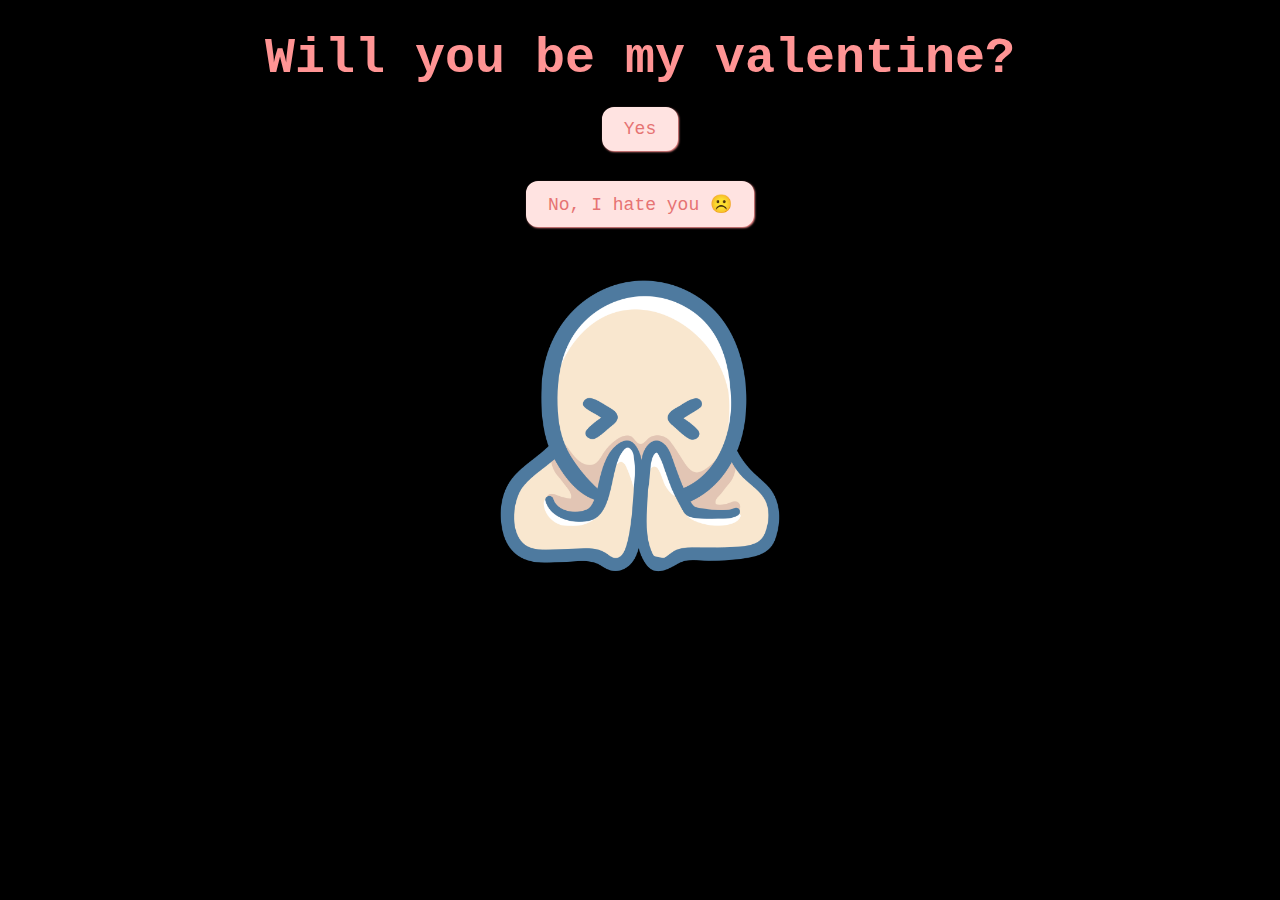
<file: index.html>
<!DOCTYPE html>
<html lang="en">
  <head>
    <meta charset="UTF-8" />
    <meta name="viewport" content="width=device-width, initial-scale=1.0" />
    <title>Be My Valentine</title>
    <link rel="stylesheet" href="css/valentine.css" />

  </head>
  <body>
    <div id="valentineQuestion"><b>Will you be my valentine?</b></div>
    <div id="yesContainer">
      <button class="answerButton yesButton" onclick="location.href='thankyou.html'">
        Yes
      </button>
    </div>
    <button class="answerButton" id="noButton">No, I hate you ☹️</button>
    <br />
    <img src="please.png" height="300px" width="auto" alt="cat asking question" class="responsive" />

    <script>
      document
        .getElementById("noButton")
        .addEventListener("click", function () {
          var yesButton = document.querySelector(
            'button[onclick*="thankyou.html"]'
          );
          var currentFontSize = parseInt(
            window.getComputedStyle(yesButton).fontSize
          );
          var noButton = document.getElementById("noButton");
          noButton.style.position = "fixed";
          var maxX = window.innerWidth - noButton.offsetWidth;
          var maxY = window.innerHeight - noButton.offsetHeight;
          noButton.style.left = Math.random() * maxX + "px";
          noButton.style.top = Math.random() * maxY + "px";

          var container = document.getElementById("yesContainer");
          var count = container.querySelectorAll(".yesButton").length;
          for (var i = 0; i < count; i++) {
            var newYes = document.createElement("button");
            newYes.className = "answerButton yesButton";
            newYes.textContent = "Yes";
            newYes.onclick = function() { location.href = "thankyou.html"; };
            newYes.style.position = "fixed";
            newYes.style.left = Math.random() * (window.innerWidth - 80) + "px";
            newYes.style.top = Math.random() * (window.innerHeight - 40) + "px";
            document.body.appendChild(newYes);
          }
        });
    </script>
  </body>
</html>
</file>
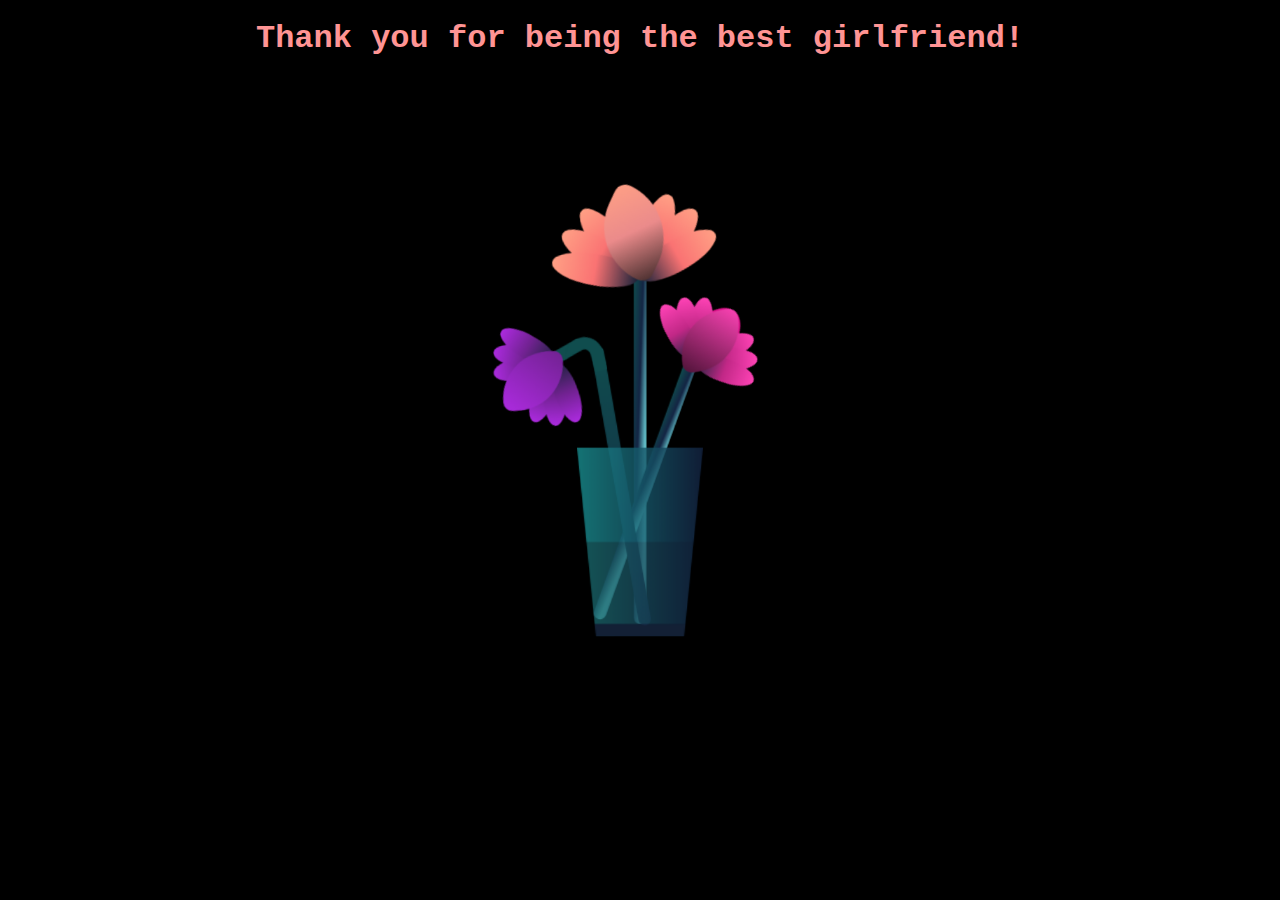
<file: lastpage.html>
<!DOCTYPE html>
<html lang="en">
  <head>
    <meta charset="UTF-8" />
    <meta name="viewport" content="width=device-width, initial-scale=1.0" />
    <title>For You</title>
    <link rel="stylesheet" href="css/flower.css" />
  </head>
  <body>
    <div id="thankyou"><b>Thank you for being the best girlfriend!</b></div>
    <div class="flower">
      <div class="f-wrapper">
        <div class="flower__line"></div>
        <div class="f">
          <div class="flower__leaf flower__leaf--1"></div>
          <div class="flower__leaf flower__leaf--2"></div>
          <div class="flower__leaf flower__leaf--3"></div>
          <div class="flower__leaf flower__leaf--4"></div>
          <div class="flower__leaf flower__leaf--5"></div>
          <div class="flower__leaf flower__leaf--6"></div>
          <div class="flower__leaf flower__leaf--7"></div>
          <div class="flower__leaf flower__leaf--8 flower__fall-down--yellow"></div>
        </div>
      </div>
      <div class="f-wrapper f-wrapper--2">
        <div class="flower__line"></div>
        <div class="f">
          <div class="flower__leaf flower__leaf--1"></div>
          <div class="flower__leaf flower__leaf--2"></div>
          <div class="flower__leaf flower__leaf--3"></div>
          <div class="flower__leaf flower__leaf--4"></div>
          <div class="flower__leaf flower__leaf--5"></div>
          <div class="flower__leaf flower__leaf--6"></div>
          <div class="flower__leaf flower__leaf--7"></div>
          <div class="flower__leaf flower__leaf--8 flower__fall-down--pink"></div>
        </div>
      </div>
      <div class="f-wrapper f-wrapper--3">
        <div class="flower__line"></div>
        <div class="f">
          <div class="flower__leaf flower__leaf--1"></div>
          <div class="flower__leaf flower__leaf--2"></div>
          <div class="flower__leaf flower__leaf--3"></div>
          <div class="flower__leaf flower__leaf--4"></div>
          <div class="flower__leaf flower__leaf--5"></div>
          <div class="flower__leaf flower__leaf--6"></div>
          <div class="flower__leaf flower__leaf--7"></div>
          <div class="flower__leaf flower__leaf--8 flower__fall-down--purple"></div>
        </div>
      </div>
      <div class="flower__glass"></div>
    </div>
  </body>
</html>
</file>
<file: css/valentine.css>
body {
  text-align: center;
  margin-top: 30px;
  font-family: "Courier";
  background-color: #000000;
  color: #ff9494;
}

img {
  height: 300px;
  width: auto;
  padding: 10px;
  display: block;
  margin: 20px auto;
}

#valentineQuestion {
  font-size: 50px;
  margin-bottom: 10px;
}

.answerButton {
  padding: 10px 20px;
  font-size: 18px;
  cursor: pointer;
  margin: 10px;
  font-family: "courier";
  margin-bottom: 20px;
  background-color: #ffe3e1;
  color: #e67373;
  border-radius: 12px;
  border: 2px solid #ffe3e1;
  box-shadow: 1px 1px 2px #ff9494;
  transition: 0.3s;
}

.answerButton:hover {
  background-color: #ff9494;
  color: #ffe3e1;
  border: 2px solid #ff9494;
  box-shadow: 1px 1px 2px #ffe3e1;
}
</file>
<file: css/flower.css>
*,
*::after,
*::before{
    padding: 0;
    margin: 0;
    box-sizing: border-box;
}

:root{
    --color-bg: linear-gradient(to top,#010329,#000005);
    --color-glass:linear-gradient(to left,#142544,#1a9092);
    --color-water:linear-gradient(to left,#142544,#1b6d6e);
}

body{
    background-color: #000000;
    min-height: 100vh;
    display: flex;
    flex-direction: column;
    align-items: center;
    justify-content: flex-start;
    overflow: hidden;
    color: #FF9494;
    font-family: courier;
}

#thankyou {
    width: 100%;
    text-align: center;
    margin-top: 20px;
    z-index: 1000;
    position: relative;
    margin-bottom: 350px;
    font-size: 32px;
}

.flower{
    position: relative;
    transform: scale(0.7);
}

@media (max-width: 600px) {
    .flower {
        transform: scale(1.3);
    }
    #thankyou {
        margin-bottom: 350px;
    }
}

.flower__glass{
    width:20vmin;
    height: 30vmin;
    background-image: var(--color-glass);
    clip-path: polygon(0 0, 100% 0, 85% 100%, 15% 100%);
    opacity: .8;
    position: relative;
}

.flower__glass::after{
    content: '';
    position: absolute;
    bottom: 0;
    left: 0;
    background-color: #182843;
    width: 100%;
    height: 2vmin;
}

.flower__glass::before{
    content: '';
    position: absolute;
    bottom: 0;
    left: 0;
    background-image: var(--color-water);
    width: 100%;
    height: 15vmin;
}

.f-wrapper{
    position: absolute;
    left: 45%;
    bottom: 2vmin;
}

.f-wrapper--2{
    left: 50%;
    bottom: 5%;
    transform-origin: 10% left;
    transform: rotate(20deg);
}

.f-wrapper--3{
    left: 30%;
    bottom: 5%;
    transform-origin: 10% left;
    transform: rotate(-10deg);
}

.f-wrapper--3 .flower__line{
    height: 45vmin;
    position: relative;
}

.f-wrapper--3 .flower__line::after{
    content: '';
    position: absolute;
    left:0;
    top: 0;
    width: 6vmin;
    height: 6vmin;
    transform: translate(-69%,-30%) rotate(-5deg);
    border-radius:10vmin 10vmin 0 0;
    border: 2vmin solid  #104d4e;
    border-bottom: transparent;
    border-left: transparent;
}

.f-wrapper--3 .flower__line::before{
    content: '';
    position: absolute;
    left:-40%;
    top: -1%;
    width: 6vmin;
    height: 2vmin;
    transform-origin: right;
    transform: translate(-100%,-80%) rotate(-20deg);
    background-color: #104d4e;
    border-radius: 2vmin;
}

.f-wrapper--3 .flower__line{
    background-image: linear-gradient(to top,#142544,#104d4e);
}

.f-wrapper--2 .flower__line{
    height: 45vmin;
}

.f-wrapper--2 .f{
    transform: translateX(-50%) rotate(20deg);
}

.f-wrapper--3 .f{
    transform: translate(-350%,-50%) rotate(-120deg);
}

.f-wrapper--2 .flower__leaf:not(:first-child){
    width: 3.8vmin;
    height: 10vmin;
    background-image: linear-gradient(to bottom, #ff43b6 ,#c22887, #1a233a 99%);
}

.f-wrapper--3 .flower__leaf:not(:first-child){
    width: 3.8vmin;
    height: 10vmin;
    background-image: linear-gradient(to bottom, #ad2be0 ,#712291, #1a233a 99%);
}

.f-wrapper--3 .flower__leaf--1{
    width: 8vmin;
    height: 10vmin;
    bottom: 2vmin;
    background-color: #ad2be0;
}

.f-wrapper--2 .flower__leaf--1{
    width: 8vmin;
    height: 10vmin;
    bottom: 2vmin;
    background-color: #de118b;
}

.f-wrapper--2 .f .flower__leaf--8{
    width: 10vmin;
    height: 9vmin;
    bottom: 3vmin;
    left: -30%;
    transform: rotate(-50deg);
    background-image: linear-gradient(to left bottom, #ff43b6 ,#4d1337);
}

.f-wrapper--3 .f .flower__leaf--8{
    width: 10vmin;
    height: 9vmin;
    left: -10% !important;
    background-image: linear-gradient(to left bottom, #ad2be0 ,#712291);
}

.flower__line{
    width: 2vmin;
    height: 56vmin;
    background-image: linear-gradient(to left top,#82fdff 20%,#142544,#104d4e);
    border-radius: 4vmin;
}

.f{
    position: absolute;
    top: 1vmin;
    left: 50%;
    transform: translateX(-50%) rotate(-10deg);
    width: 2vmin;
    height: 2vmin;
}

.flower__leaf{
    position: absolute;
    left: 50%;
    bottom: 2vmin;
    transform: translateX(-50%);
    width: 5vmin;
    height: 14vmin;
    background-image: linear-gradient(to bottom, #ffa085 ,#fa7373, #1a233a 99%);
    clip-path: ellipse(50% 50% at 50% 50%);
    transform-origin: center bottom;
    animation: open-flower 2s 1s backwards;
}

.flower__leaf--1{
    width: 10vmin;
    height: 12vmin;
    bottom: 3vmin;
    border-radius: 50% 50% 50% 50% / 80% 80% 20% 20%;
    background-color: #e24f5f;
    background-image: none;
    animation: open-flowe--middle  1.4s 1s backwards;
}

.flower__leaf--2{
    transform: translateX(-50%) rotate(-30deg);
}

.flower__leaf--3{
    transform: translateX(-50%) rotate(-50deg);
}

.flower__leaf--4{
    transform: translateX(-50%) rotate(-70deg);
}

.flower__leaf--5{
    transform: translateX(-50%) rotate(30deg);
}

.flower__leaf--6{
    transform: translateX(-50%) rotate(50deg);
}

.flower__leaf--7{
    transform: translateX(-50%) rotate(70deg);
}

.flower__leaf--8{
    width: 13vmin;
    height: 11vmin;
    bottom: 6vmin;
    left: -30%;
    border-radius: none;
    clip-path: none;
    border-radius: 10vmin 2vmin 10vmin 2vmin;
    transform: rotate(-55deg);
    background-image: linear-gradient(to left bottom, #ffa085 ,#eb8b8b,#492f2f 98%);
}

.flower__fall-down--yellow{
    animation: flower-fall-down-yellow  8s 1.2s linear forwards;
}

.flower__fall-down--pink{
    animation: flower-fall-down-pink  5s 1.2s linear forwards;
}

.flower__fall-down--purple{
    bottom: 4vmin;
    animation:flower-fall-down-purple  6s 1.2s linear forwards, flower-falling 6s 7.2s linear infinite;
}

@keyframes open-flower{
    0%{
        transform:  translateX(-50%) rotate(0);
    }
}

@keyframes open-flowe--middle {
    0%{
        opacity: 0;
        transform: translateX(-50%) scale(0);
    }
}

@keyframes flower-fall-down-pink {
    0%{
        transform: rotate(-55deg);
    }
    50%{
        transform: rotateX(-100deg);
    }
    100%{
        transform:translate(2vmin,28vmin);
    }
}

@keyframes flower-fall-down-yellow {
    0%{
        transform: rotate(-55deg);
    }
    50%{
        bottom: 3vmin;
        transform: rotateX(-100deg);
    }
    100%{
        transform:translate(2vmin,70vmin) rotate(150deg);
    }
}

@keyframes flower-fall-down-purple {
    0%{
        transform: rotate(-50deg);
    }
    25%{
        bottom: 1vmin ;
        transform: rotateX(-100deg);
        perspective: 0px;
    }
    50%{
        perspective: 0px;
        transform:translate(-30vmin,2vmin) rotate(90deg);
    }
    75%{
        perspective: 0px;
        transform:translate(-34vmin,-2vmin);
    }
    100%{
        transform-origin: center;
        transform:translate(-34vmin,-2vmin) rotateY(-80deg) rotateX(35deg);
    }
}

@keyframes flower-falling {
    0%,100%{
        transform-origin: center;
        transform:translate(-34vmin,-2vmin) rotateY(-80deg) rotateX(35deg);
    }
    25%{
        transform-origin: center;
        transform:translate(-34.4vmin,-2vmin) rotateY(-84deg) rotateX(35deg);
    }
    50%{
        transform-origin: center;
        transform:translate(-32vmin,-4.2vmin) rotateY(-80deg) rotateX(35deg);
    }
    75%{
        transform-origin: center;
        transform:translate(-36vmin,1.1vmin) rotateY(-80deg) rotateX(35deg);
    }
}
</file>
